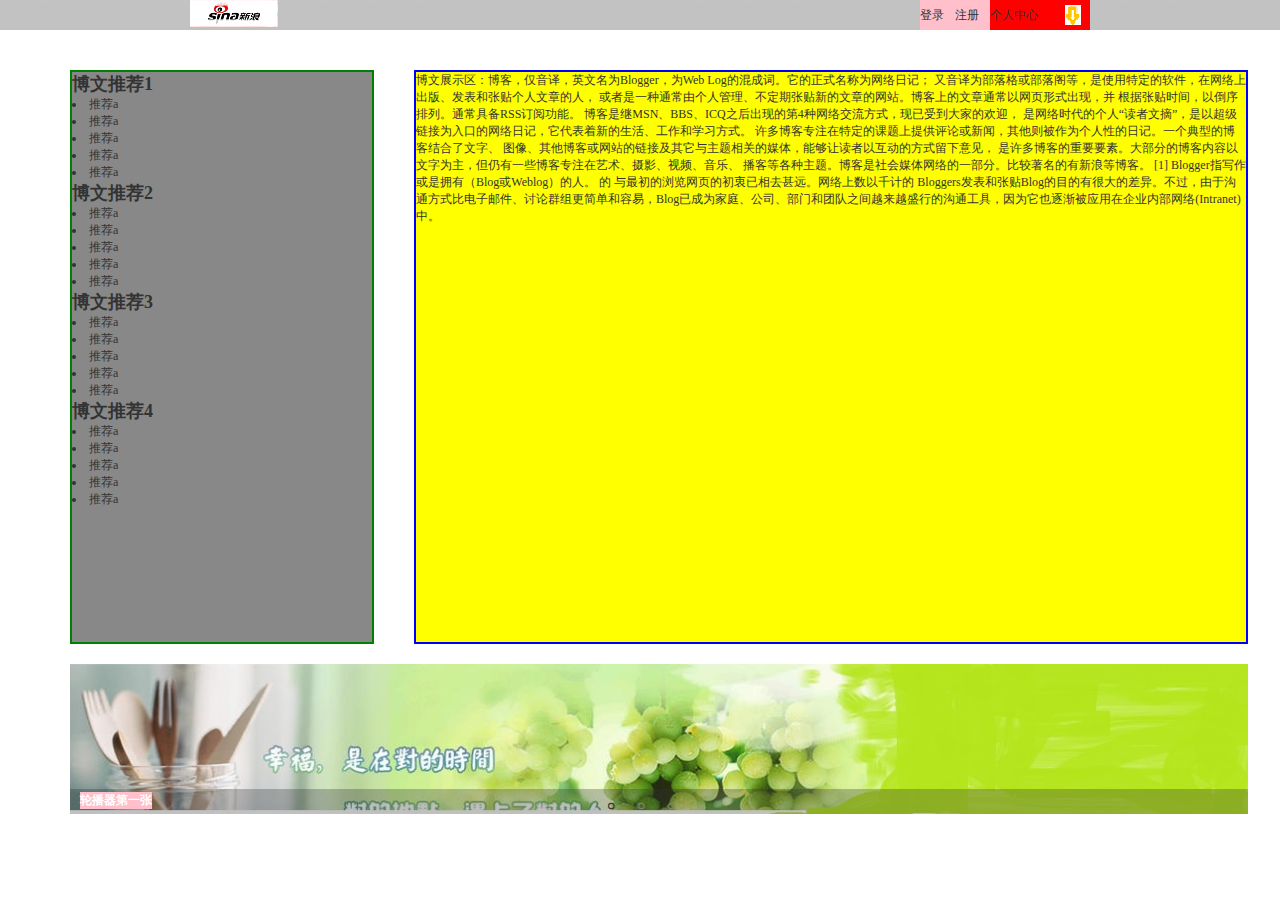
<file: blog/index.html>
<html>

<head>
<title>blogjavascript下拉菜单</title>
<script type="text/javascript" src="../base.js"></script>
<script type="text/javascript" src="../tool.js"></script>
<script type="text/javascript" src="index.js"></script>
<link rel="stylesheet" type="text/css" href="index.css"/>

</head>

<body>

	<div id="header">
	
		<div class="logo" >
		<img src="images/logo.gif" alt=""/>
		</div>

		<div class="member">
			个人中心
			<ul class="member_ul" >
				<li><a href="###">设置</a></li>
				<li><a href="###">换肤</a></li>
				<li><a href="###">帮助</a></li>
				<li><a href="###">退出</a></li>
			</ul>			
		</div>	
		
		<div class="reg">注册</div>
		<div class="login">登录</div>
		
	</div>
	
	<div id="reg">
		<h2><img src="images/close.png" alt="" class="close">会员注册</h2>
		<dl>
			<dd>用 户 名 ：<input type="text" name="user" class="text"/>
			<span>请输入用户名，2~20位</span>
			</dd>
			<dd>密-- --码：<input type="password" name="pass" class="text"/></dd>
			<dd>密码确认：<input type="password" name="notpass" class="text"/></dd>
			<dd>提-- --问：<select name="ques">
								<option value="0">----请选择----</option>
								<option value="1">您最喜欢吃的菜</option>
								<option value="2">您的狗狗的名字</option>
								<option value="3">您的出生地</option>
								<option value="4">您最喜欢的明星</option>							
			               </select></dd>
			<dd>回-- --答：<input type="text" name="ans" class="text"/></dd>
			<dd>电子邮件：<input type="text" name="email" class="text"/></dd>
			<dd class="birthday">生-- --日：<select name="year">
								<option value="0">-请选择-</option>													
			               </select>年
						   <select name="month">
								<option value="0">-请选择-</option>													
			               </select>月
						   <select name="day">
								<option value="0">-请选择-</option>													
			               </select>日</dd>
			<dd style="height:105px;"><span style="vertical-align:top;">备-- --注：</span><textarea name="ps"></textarea></dd>
			<dd style="padding:0 0 0 280px;">还可以输入200字</dd>
			<dd style="padding:0 0 0 80px;"><input type="button" class="submit" value="注册"/></dd>
			
		</dl>
	</div>
	
	
	<div id="login">
		<h2><img src="images/close.png" alt="" class="close">网站登录</h2>
		<div class="user">账 号：<input type="text" name="user" class="text"/></div><!--块级元素独占一行？-->
		<div class="pass">密 码：<input type="password" name="pass" class="text"/></div>
		<div class="button"><input type="button" class="submit" value="登录"/></div>
		<div class="other">注册新用户 | 忘记密码 ？</div>
	</div>
	
	<div id="screen"></div>

	
<div id="zsy" name="自适应">
	<div id="main">
		
			<h2>博文推荐1</h2>
			<li>推荐a</li>
			<li>推荐a</li>
			<li>推荐a</li>
			<li>推荐a</li>
			<li>推荐a</li>
		
		
			<h2>博文推荐2</h2>
			<li>推荐a</li>
			<li>推荐a</li>
			<li>推荐a</li>
			<li>推荐a</li>
			<li>推荐a</li>
		
		
			<h2>博文推荐3</h2>
			<li>推荐a</li>
			<li>推荐a</li>
			<li>推荐a</li>
			<li>推荐a</li>
			<li>推荐a</li>
			
			<h2>博文推荐4</h2>
			<li>推荐a</li>
			<li>推荐a</li>
			<li>推荐a</li>
			<li>推荐a</li>
			<li>推荐a</li>
		
	</div>
	
	<div id="index">
	博文展示区：博客，仅音译，英文名为Blogger，为Web Log的混成词。它的正式名称为网络日记；
		又音译为部落格或部落阁等，是使用特定的软件，在网络上出版、发表和张贴个人文章的人，
		或者是一种通常由个人管理、不定期张贴新的文章的网站。博客上的文章通常以网页形式出现，并
		根据张贴时间，以倒序排列。通常具备RSS订阅功能。
		博客是继MSN、BBS、ICQ之后出现的第4种网络交流方式，现已受到大家的欢迎，
		是网络时代的个人“读者文摘”，是以超级链接为入口的网络日记，它代表着新的生活、工作和学习方式。
		许多博客专注在特定的课题上提供评论或新闻，其他则被作为个人性的日记。一个典型的博客结合了文字、
		图像、其他博客或网站的链接及其它与主题相关的媒体，能够让读者以互动的方式留下意见，
		是许多博客的重要要素。大部分的博客内容以文字为主，但仍有一些博客专注在艺术、摄影、视频、音乐、
		播客等各种主题。博客是社会媒体网络的一部分。比较著名的有新浪等博客。 [1]
		Blogger指写作或是拥有（Blog或Weblog）的人。
                的 与最初的浏览网页的初衷已相去甚远。网络上数以千计的 Bloggers发表和张贴Blog的目的有很大的差异。不过，由于沟通方式比电子邮件、讨论群组更简单和容易，Blog已成为家庭、公司、部门和团队之间越来越盛行的沟通工具，因为它也逐渐被应用在企业内部网络(Intranet)中。
	</div>
	
	<div id="banner">
		<div class="lbq123">
		<img class="lbq1" src="images/banner1.jpg" alt="轮播器第一张"/>
		<img class="lbq2" src="images/banner2.jpg" alt="轮播器第二张"/>
		<img class="lbq3" src="images/banner3.jpg" alt="轮播器第三张"/>
		</div>
		
		<ul Class="ulli">
			<li class="li1"> 。 </li> <li class="li2"> 。 </li> <li class="li3"> 。 </li>		
		</ul>
		<span ></span>
		
		<strong class="span"></strong>
	</div>
</div>
	
	<br/><br/><br/><br/><br/><br/><br/><br/><br/><br/><br/><br/><br/><br/><br/><br/><br/><br/><br/><br/><br/><br/><br/><br/><br/><br/><br/><br/>
	<br/><br/><br/><br/><br/><br/><br/><br/><br/><br/><br/><br/><br/><br/><br/><br/><br/><br/><br/><br/><br/><br/><br/><br/>
	
	
	

	
	
	

	
	
	
</body>

</html>
</file>
<file: blog/index.css>
body{
	margin:0;
	padding:0;
	background:url(images/header_bg.png)repeat-x;
	font-size:12px;
	color:#333;
}


#header{
	width:900px;
	height:30px;
	margin:0 auto;
	
}
.logo{
	width:100px;
	height:30px;
	float:left;
}
.logo img{
	display:block;
}
.member{
	width:100px;
	height:30px;
	float:right;
	line-height:30px;	
	background:red url(images/arrow.png)no-repeat 75px center;
	cursor:pointer;
	position:relative;
}

#header ul{
	position:absolute;
	top:30px;
	left:0px;
	width:100px;
	height:110px;
	border:1px solid#999;
	border-top:none;
	padding:10px 0 0 0;
	display:none;
	padding:0;
	margin:0;
	background:#FBF7E1;
	
}

dl,dd,h2{
	padding:0;
	margin:0;
}




ul li{
	list-style-type:none;
}



#header ul li{
	height:25px;
	line-height:25px;
	text-indent:20px;

	
}
#header ul li a{
	display:block;
	text-decoration:none;
	color:#333;
	background:url(images/arrow3.gif)no-repeat left 45%;
	
}
#header ul li a:hover{
	background:#fc0 url(images/arrow4.gif)no-repeat left 45%;
	
}

#header div.reg,#header div.login{
	
	float:right;
	width:35px;
	height:30px;
	line-height:30px;
	background:pink;
	cursor:pointer;
	
	
}
#screen {
	position:absolute;
	top:0;
	left:0;
	background:#000;
	z-index:9998;
	opacity:0.3;
	display:none;
}

#login{
	width :350px;
	height:250px;
	border:3px solid gray;
	position:absolute;
	display:none;
	z-index:9999;
	background:#fff;
	
	
}

#login h2{
	height:40px;
	line-height:40px;
	text-align:center;
	font-size:14px;
	letter-spacing:1px;
	color:#666;
	background:url(images/login_header.png)repeat-x;
	margin:0;
	padding:0;
	border-bottom:1px solid #ccc;
	margin:0 0 20px 0;
	cursor:move;
	
	

}
#login h2 img{
	float:right;
	position:relative;
	top:3px;
	right:3px;
	cursor:pointer;
}

#reg{
	width :600px;
	height:550px;
	border:3px solid gray;
	position:absolute;
	display:none;
	z-index:9999;
	background:#fff;
	
}

#reg h2{
	height:40px;
	line-height:40px;
	text-align:center;
	font-size:14px;
	letter-spacing:1px;
	color:#666;
	background:url(images/login_header.png)repeat-x;
	margin:0;
	padding:0;
	border-bottom:1px solid #ccc;
	margin:0 0 20px 0;
	cursor:move;
	
	

}
#reg h2 img{
	float:right;
	position:relative;
	top:3px;
	right:3px;
	cursor:pointer;
}
#reg dl{
	font-size:14px;
	color:#666;
	margin:20px;
	padding:0 0 0 10px;
	
}

#reg dl dd{
	height:30px;
	padding:5px 0;
	
}

#reg dl dd input.text ,#reg dl dd select{
	width:200px;
	height:25px;
	border:1px solid #ccc;
	background:#fff;
	font-size:14px;
	color:#999;
}

#reg dl dd.birthday select{
	width:100px;
}

#reg dl dd textarea{
	width:350px;
	height:100px;
	background:#fff;
	border:1px solid #ccc;
}

#reg dl dd input{
	width:143px;
	height:33px;
	background:url(images/reg.jpg)no-repeat;
	cursor:pointer;
	
}



#login div.user ,#login div.pass{
	font-size:14px;
	color:#666;
	padding:10px 0;
	text-align:center;
}


#login input.text{
	width:200px;
	height:25px;
	border:1px solid #ccc;
	background:#fff;
	font-size:14px;
	
}

#login div.button{
	text-align:center;
	padding:15px 0;
	
	
	
}

#login input.submit{
	width:107px;
	height:30px;
	background:url(images/login_button.png)no-repeat;
	cursor:pointer;
	
	
}
#login div.other{
	float:right;
	padding:10px 5px;
	color:#666;
	
}

#main{
	background:#888;
	float:left;
	height:570px;
	width:300px;
	border:2px solid green;	
	margin-left:70px;
	margin-top:40px;
}
#index{
	width:830px;
	height:570px;
	background:yellow;
	border:2px solid blue;
	float:left;
	margin-left:40px;
	margin-top:40px;
	
}
#banner{
	width:1178px;
	height:150;
	float:left;
	background:red;
	margin-left:70px;
	margin-top:20px;
	position:relative;
		
}

#banner img{
	display:none;
	position:absolute;
	top:0;
	left:0;
	z-index:1;
	
	width:1178px;
	height:150;
}


#banner ul{
	position:absolute;
	top:100px;
	left:530px;
	padding:0 5px;
	z-index:4
}
#banner ul li{
	float:left;
	font-size:30px;
	cursor:pointer;
	color:grey;
	
}
#banner span{
	width:1178px;
	height:25px;
	position:absolute;
	top:125px;
	left:0;
	background:#333;
	opacity:0.3;
	z-index:3;
}
#banner strong{
	position:absolute;
	top:128px;
	left:10px;
	color:#fff;
	z-index:4;
	background:pink;
}



/*三个盒子的自适应div*/
#zsy{
	width:1300;	
}
</file>
